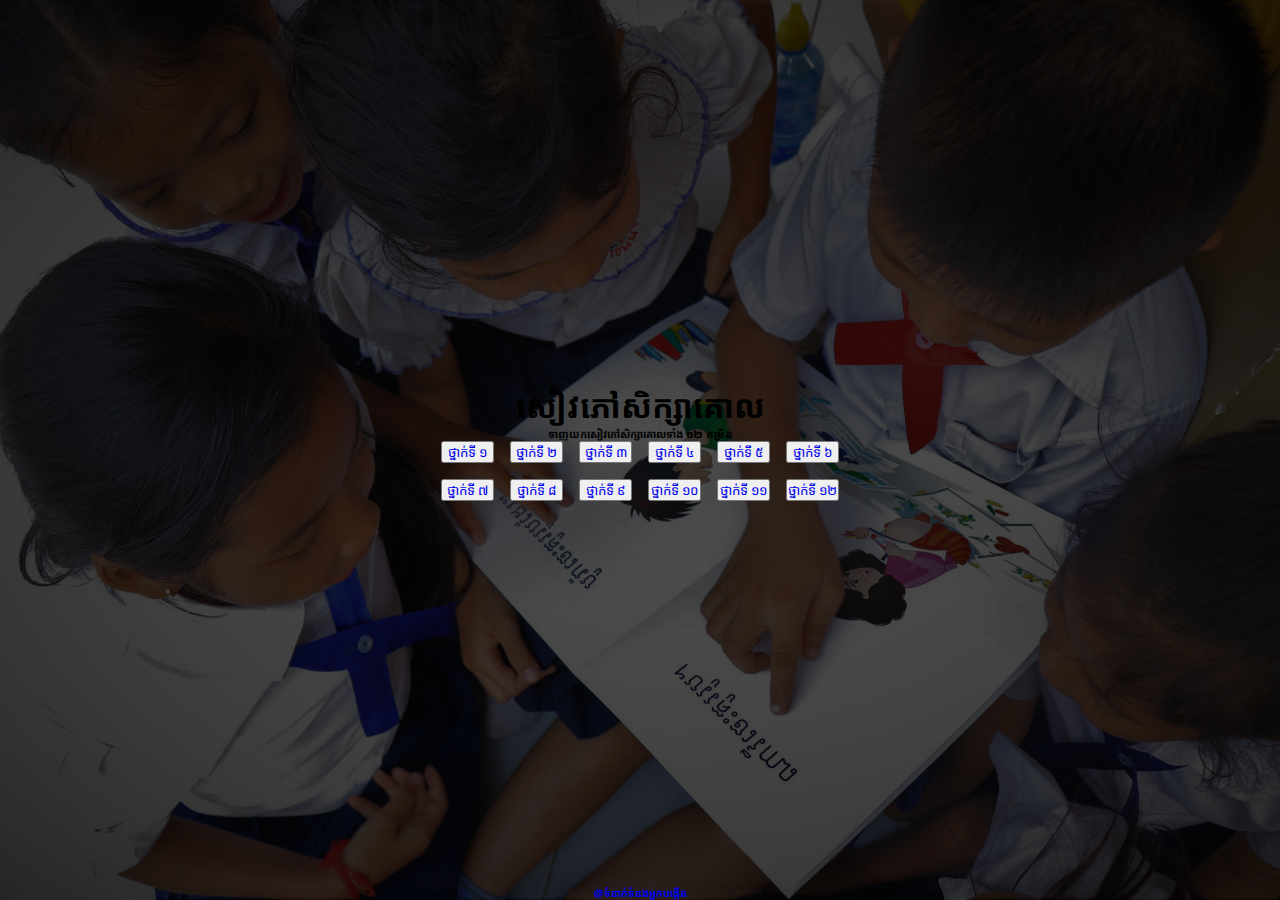
<file: index.html>
<!DOCTYPE html>
<html lang="en">
<head>
    <meta charset="UTF-8">
    <meta http-equiv="X-UA-Compatible" content="IE=edge">
    <meta name="viewport" content="width=device-width, initial-scale=1.0">
    <title>សៀវភៅសិក្សាគោល</title>
    <link rel="stylesheet" href="style.css">
    <link rel="shortcut icon" href="images/favicon.ico" type="image/x-icon">
    <link rel="stylesheet" href="https://cdnjs.cloudflare.com/ajax/libs/font-awesome/6.2.1/css/all.min.css" integrity="sha512-MV7K8+y+gLIBoVD59lQIYicR65iaqukzvf/nwasF0nqhPay5w/9lJmVM2hMDcnK1OnMGCdVK+iQrJ7lzPJQd1w==" crossorigin="anonymous" referrerpolicy="no-referrer" />
    <link href="https://cdn.jsdelivr.net/npm/bootstrap@5.3.0-alpha1/dist/css/bootstrap.min.css" rel="stylesheet" integrity="sha384-GLhlTQ8iRABdZLl6O3oVMWSktQOp6b7In1Zl3/Jr59b6EGGoI1aFkw7cmDA6j6gD" crossorigin="anonymous">
    <script src="https://cdn.jsdelivr.net/npm/@popperjs/core@2.11.6/dist/umd/popper.min.js" integrity="sha384-oBqDVmMz9ATKxIep9tiCxS/Z9fNfEXiDAYTujMAeBAsjFuCZSmKbSSUnQlmh/jp3" crossorigin="anonymous"></script>
    <script src="https://cdn.jsdelivr.net/npm/bootstrap@5.3.0-alpha1/dist/js/bootstrap.min.js" integrity="sha384-mQ93GR66B00ZXjt0YO5KlohRA5SY2XofN4zfuZxLkoj1gXtW8ANNCe9d5Y3eG5eD" crossorigin="anonymous"></script>
</head>
<body>
    <div class="container">
        <h1 class="text-white">សៀវភៅសិក្សាគោល</h1>
        <h6 class="text-secondary">ទាញយកសៀវភៅសិក្សាគោលទាំង <strong>១២ កម្រិត</strong></h6>
        <div class="d-flex flex-column">
            <div class="row">
                <div class="buttons grid gap-3">
                    <button class="btn btn-primary"><a href="/pages/index-1.html" class="text-white">ថ្នាក់ទី ១</a></button>
                    <button class="btn btn-primary"><a href="/pages/index-2.html" class="text-white">ថ្នាក់ទី ២</a></button>
                    <button class="btn btn-primary"><a href="/pages/index-3.html" class="text-white">ថ្នាក់ទី ៣</a></button>
                    <button class="btn btn-primary"><a href="/pages/index-4.html" class="text-white">ថ្នាក់ទី ៤</a></button>
                    <button class="btn btn-primary"><a href="/pages/index-5.html" class="text-white">ថ្នាក់ទី ៥</a></button>
                    <button class="btn btn-primary"><a href="/pages/index-6.html" class="text-white">ថ្នាក់ទី ៦</a></button>    
                </div>
            </div>

            <div class="row">
                <div class="buttons grid gap-3">
                    <button class="btn btn-primary"><a href="/pages/index-7.html" class="text-white">ថ្នាក់ទី ៧</a></button>
                    <button class="btn btn-primary"><a href="/pages/index-8.html" class="text-white">ថ្នាក់ទី ៨</a></button>
                    <button class="btn btn-primary"><a href="/pages/index-9.html" class="text-white">ថ្នាក់ទី ៩</a></button>
                    <button class="btn btn-primary"><a href="/pages/index-10.html" class="text-white">ថ្នាក់ទី ១០</a></button>
                    <button class="btn btn-primary"><a href="/pages/index-11.html" class="text-white">ថ្នាក់ទី ១១</a></button>
                    <button class="btn btn-primary"><a href="/pages/index-12.html" class="text-white">ថ្នាក់ទី ១២</a></button>
                </div>
            </div>
        </div>

        <div class="footer">
            <a href="//t.me/borin_morm" target="_blank"><h6 class="text-white opacity-50">@ទំនាក់ទំនងអ្នកបង្កើត</h6></a>
        </div>
        
    </div>
     
</body>
</html>
</file>
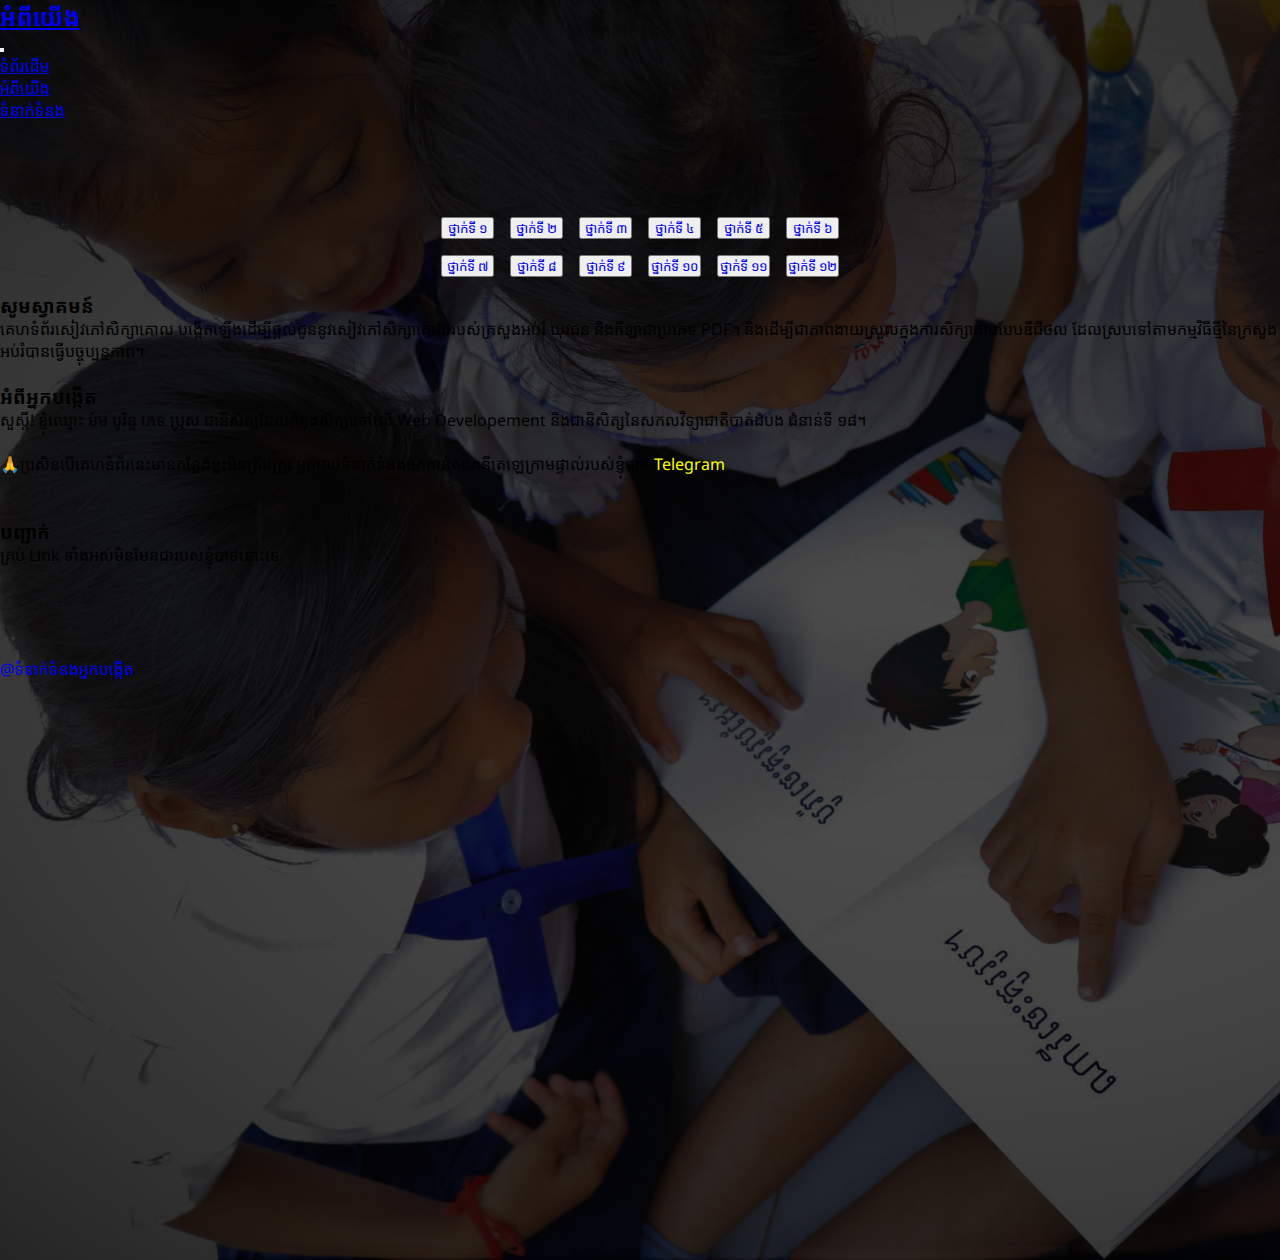
<file: pages/about.html>
<!DOCTYPE html>
<html lang="en">
<head>
    <meta charset="UTF-8">
    <meta http-equiv="X-UA-Compatible" content="IE=edge">
    <meta name="viewport" content="width=device-width, initial-scale=1.0">
    <title>អំពីយើង</title>
    <link rel="shortcut icon" href="/images/favicon.ico" type="image/x-icon">
    <link rel="stylesheet" href="https://cdnjs.cloudflare.com/ajax/libs/font-awesome/6.2.1/css/all.min.css" integrity="sha512-MV7K8+y+gLIBoVD59lQIYicR65iaqukzvf/nwasF0nqhPay5w/9lJmVM2hMDcnK1OnMGCdVK+iQrJ7lzPJQd1w==" crossorigin="anonymous" referrerpolicy="no-referrer" />
    <link href="https://cdn.jsdelivr.net/npm/bootstrap@5.3.0-alpha1/dist/css/bootstrap.min.css" rel="stylesheet" integrity="sha384-GLhlTQ8iRABdZLl6O3oVMWSktQOp6b7In1Zl3/Jr59b6EGGoI1aFkw7cmDA6j6gD" crossorigin="anonymous">
    <script src="https://cdn.jsdelivr.net/npm/@popperjs/core@2.11.6/dist/umd/popper.min.js" integrity="sha384-oBqDVmMz9ATKxIep9tiCxS/Z9fNfEXiDAYTujMAeBAsjFuCZSmKbSSUnQlmh/jp3" crossorigin="anonymous"></script>
    <script src="https://cdn.jsdelivr.net/npm/bootstrap@5.3.0-alpha1/dist/js/bootstrap.min.js" integrity="sha384-mQ93GR66B00ZXjt0YO5KlohRA5SY2XofN4zfuZxLkoj1gXtW8ANNCe9d5Y3eG5eD" crossorigin="anonymous"></script>
</head>
<body class="bg-dark">
    <div class="container text-white">
        <nav class="navbar navbar-expand-lg bg-dark navbar-dark py-2 fixed-top">
            <div class="container">
              <a href="/pages/about.html" class="navbar-brand"><h2>អំពីយើង</h2></a>
      
              <button
                class="navbar-toggler"
                type="button"
                data-bs-toggle="collapse"
                data-bs-target="#navmenu"
              >
                <span class="navbar-toggler-icon"></span>
              </button>
      
              <div class="collapse navbar-collapse" id="navmenu">
                <ul class="navbar-nav ms-auto">
                  <li class="nav-item">
                    <a href="/index.html" class="nav-link">ទំព័រដើម</a>
                  </li>
                  <li class="nav-item">
                    <a href="/pages/about.html" class="nav-link">អំពីយើង</a>
                  </li>
                  <li class="nav-item">
                    <a href="https://www.facebook.com/Borin.morm.real" class="nav-link" target="_blank">ទំនាក់ទំនង</a>
                  </li>
                  </li>
                </ul>
              </div>
            </div>
        </nav>

        <div class="content">
            <div class="d-flex flex-column mb-5">
                <div class="row">
                    <div class="buttons">
                        <button class="btn btn-outline-primary"><a href="/pages/index-1.html" class="text-white">ថ្នាក់ទី ១</a></button>
                        <button class="btn btn-outline-primary"><a href="/pages/index-2.html" class="text-white">ថ្នាក់ទី ២</a></button>
                        <button class="btn btn-outline-primary"><a href="/pages/index-3.html" class="text-white">ថ្នាក់ទី ៣</a></button>
                        <button class="btn btn-outline-primary"><a href="/pages/index-4.html" class="text-white">ថ្នាក់ទី ៤</a></button>
                        <button class="btn btn-outline-primary"><a href="/pages/index-5.html" class="text-white">ថ្នាក់ទី ៥</a></button>
                        <button class="btn btn-outline-primary"><a href="/pages/index-6.html" class="text-white">ថ្នាក់ទី ៦</a></button>    
                        
                    </div>
                </div>
                <div class="row">
                    <div class="buttons">
                        <button class="btn btn-outline-primary"><a href="/pages/index-7.html" class="text-white">ថ្នាក់ទី ៧</a></button>
                        <button class="btn btn-outline-primary"><a href="/pages/index-8.html" class="text-white">ថ្នាក់ទី ៨</a></button>
                        <button class="btn btn-outline-primary"><a href="/pages/index-9.html" class="text-white">ថ្នាក់ទី ៩</a></button>
                        <button class="btn btn-outline-primary"><a href="/pages/index-10.html" class="text-white">ថ្នាក់ទី ១០</a></button>
                        <button class="btn btn-outline-primary"><a href="/pages/index-11.html" class="text-white">ថ្នាក់ទី ១១</a></button>
                        <button class="btn btn-outline-primary"><a href="/pages/index-12.html" class="text-white">ថ្នាក់ទី ១២</a></button>
                    </div>
                </div>
                  
            </div>
        </div>

        <!-- about -->
        <section class="container"  style="margin-bottom: 3rem;">
            <h3>សូមស្វាគមន៍</h3>
            <p class="lead">គេហទំព័រ<span class="text-warning">សៀវភៅសិក្សាគោល</span> បង្កើតឡើងដើម្បីផ្តល់ជូននូវសៀវភៅសិក្សាគោលរបស់ក្រសួងអប់រំ យុវជន និងកីឡាជាប្រភេទ PDF។
            និងដើម្បីជាភាពងាយស្រួលក្នុងការសិក្សាតាមបែបឌីជីថល ដែលស្របទៅតាមកម្មវិធីថ្មីនៃក្រសួងអប់រំបានធ្វើបច្ចុប្បន្នភាព។
            </p>
            <br>

            <h3>អំពីអ្នកបង្កើត</h3>
            <p class="lead">សួស្តី! ខ្ញុំឈ្មោះ ម៉ម បូរិន្ទ ភេទ ប្រុស ជានិសិត្សដែលកំពុងសិក្សាទៅលើ Web Developement និងជានិសិត្សនៃសកលវិទ្យាជាតិបាត់ដំបង ជំនាន់ទី ១៨។<br>
            <br>🙏ប្រសិនបើគេហទំព័រនេះមានកន្លែងខ្លះមិនត្រឹមត្រូវ អ្នកអាចទំនាក់ទំនងមកកាន់គណនីតេឡេក្រាមផ្ទាល់របស់ខ្ញុំបាន <a href="http://t.me/borin_morm" target="_blank" rel="noopener noreferrer" style="text-decoration: none; color: yellow;">Telegram</a>
            </p>
            <br>
            <br>
            <h3 class="text-warning">បញ្ជាក់</h3>
            <p class="lead">គ្រប់ Link ទាំងអស់មិនមែនជារបស់ខ្ញុំបាទនោះទេ</p>
            <br>
            <br>
        </section>
          

        <!-- Footer -->
        <footer class="p-1 bg-transparent text-white text-center position-fixed bottom-0">
            <div class="container">
            <a href="http://t.me/borin_morm" target="_blank" rel="noopener noreferrer" style="text-decoration: none;"><p class="lead text-secondary">@ទំនាក់ទំនងអ្នកបង្កើត</p></a>
            </div>
        </footer>
    </div>

    <style>
        @import url('https://fonts.googleapis.com/css2?family=Noto+Sans+Khmer:wght@300;400;500;600;700;800;900&display=swap');
        *{
            margin: 0;
            padding: 0;
            box-sizing: border-box;
            font-family: 'Noto Sans Khmer', sans-serif;
        }

     @media screen and (max-width: 1920px) {

        body{
            background-image: url(/images/background.png);
            background-size: cover;
            background-repeat: no-repeat;
            height: 140vh;
        }

        .content{
            margin-top: 6rem;
            display: flex;
            justify-content: center;
            align-items: center;
        }

        .buttons{
            display: grid;
            gap: 1rem;
            grid-template-columns: repeat(6, 1fr);
            margin-bottom: 1rem;
        }

        .buttons > button > a{
            text-decoration: none;
        }   

    }
        @media screen and (max-width: 1024px) {
            /* .buttons{
                display: grid;
                gap: 1rem;
                grid-template-columns: repeat(6, 1fr);
            } */
        }

        @media screen and (max-width: 768px) {
            .buttons{
                display: grid;
                gap: 1rem;
                grid-template-columns: repeat(3, 1fr);
            } 
        }

        @media screen and (max-width: 425px) {
            .buttons{
                display: grid;
                gap: 1rem;
                grid-template-columns: repeat(3, 1fr);
                
            } 
           
                
           
        }
    </style>
</body>
</html>
</file>
<file: style.css>
@import url('https://fonts.googleapis.com/css2?family=Noto+Sans+Khmer:wght@300;400;500;600;700;800;900&display=swap');
*{
    margin: 0;
    padding: 0;
    box-sizing: border-box;
    font-family: 'Noto Sans Khmer', sans-serif;
}

body{
    background-image: url(images/background.png);
    background-size: cover;
    background-repeat: no-repeat;
}

.container{
    margin: auto;
    display: flex;
    flex-direction: column;
    align-items: center;
    justify-content: center;
    height: 100vh;
}

.buttons{
    display: grid;
    gap: 1rem;
    grid-template-columns: repeat(6, 1fr);
    margin-bottom: 1rem;
}

.buttons > button > a{
    text-decoration: none;
}

.footer{
    position: absolute;
    bottom: 0;
}
.footer > a{
    text-decoration: none;
}

@media screen and (max-width: 550px) {
    .buttons{
        display: grid;
        gap: 1rem;
        grid-template-columns: repeat(3, 1fr);
    }
}
</file>
